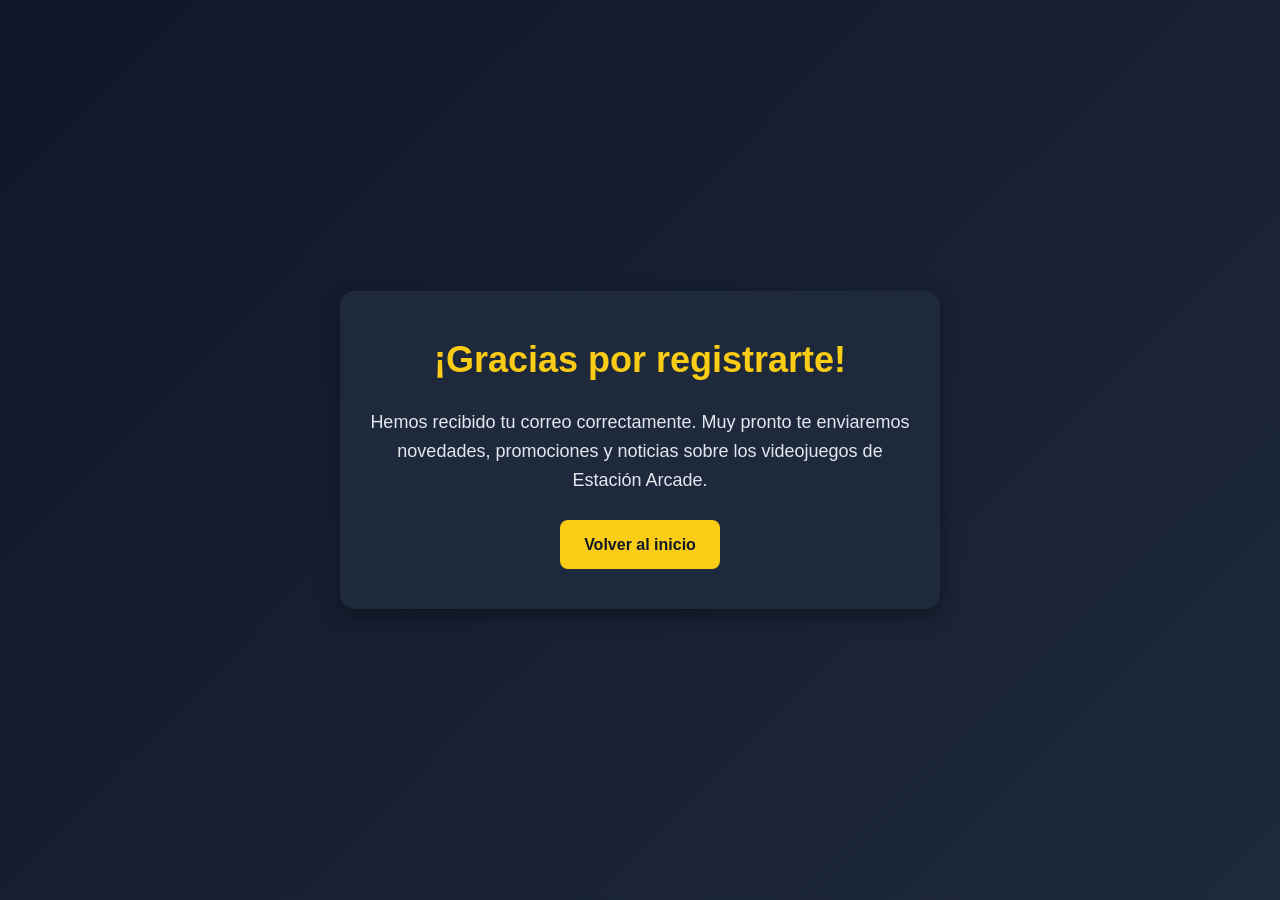
<file: thx.html>
<!DOCTYPE html>
<html lang="es">
<head>
  <meta charset="UTF-8">
  <meta name="viewport" content="width=device-width, initial-scale=1.0">
  <title>Gracias por registrarte</title>
  <link rel="stylesheet" href="style.css">
</head>
<body>

  <main class="gracias">
    <div class="gracias-box">
      <h1>¡Gracias por registrarte!</h1>
      <p>
        Hemos recibido tu correo correctamente. Muy pronto te enviaremos
        novedades, promociones y noticias sobre los videojuegos de
        Estación Arcade.
      </p>

      <a href="index.html" class="btn">Volver al inicio</a>
    </div>
  </main>

</body>
</html>
</file>
<file: style.css>
* {
  margin: 0;
  padding: 0;
  box-sizing: border-box;
}

body {
  font-family: Arial, sans-serif;
  background: #0f172a;
  color: #ffffff;
  line-height: 1.6;
}

.hero {
  background: linear-gradient(rgba(0, 0, 0, 0.6), rgba(15, 23, 42, 0.9)),
              url("https://via.placeholder.com/1200x500?text=Estacion+Arcade");
  background-size: cover;
  background-position: center;
  min-height: 70vh;
  display: flex;
  flex-direction: column;
  justify-content: space-between;
}

.navbar {
  display: flex;
  justify-content: space-between;
  align-items: center;
  padding: 20px 40px;
  background: rgba(0, 0, 0, 0.4);
}

.logo {
  font-size: 28px;
  color: #facc15;
}

.menu {
  list-style: none;
  display: flex;
  gap: 20px;
}

.menu a {
  color: white;
  text-decoration: none;
  font-weight: bold;
}

.menu a:hover {
  color: #facc15;
}

.hero-contenido {
  text-align: center;
  padding: 60px 20px;
}

.hero-contenido h2 {
  font-size: 42px;
  margin-bottom: 15px;
  color: #facc15;
}

.hero-contenido p {
  max-width: 700px;
  margin: 0 auto 20px;
  font-size: 18px;
}

.btn {
  display: inline-block;
  background: #facc15;
  color: #111827;
  padding: 12px 24px;
  text-decoration: none;
  border-radius: 8px;
  font-weight: bold;
  border: none;
  cursor: pointer;
}

.btn:hover {
  background: #eab308;
}

.seccion {
  padding: 60px 20px;
  max-width: 1200px;
  margin: auto;
}

.seccion h2 {
  text-align: center;
  margin-bottom: 30px;
  font-size: 32px;
  color: #facc15;
}

.contenedor-cards {
  display: grid;
  grid-template-columns: repeat(3, 1fr);
  gap: 25px;
}

.card {
  background: #1e293b;
  border-radius: 12px;
  overflow: hidden;
  box-shadow: 0 4px 10px rgba(0, 0, 0, 0.3);
  transition: transform 0.3s;
}

.card:hover {
  transform: translateY(-5px);
}

.card img {
  width: 100%;
  display: block;
}

.card h3 {
  color: #facc15;
  padding: 15px 15px 5px;
}

.card p {
  padding: 0 15px 20px;
}

.contenedor-videos {
  display: grid;
  grid-template-columns: repeat(3, 1fr);
  gap: 25px;
}

.video-box video,
.video-box iframe {
  width: 100%;
  height: 220px;
  border: none;
  border-radius: 12px;
  background: #000;
}

.formulario {
  max-width: 600px;
  margin: auto;
  display: flex;
  flex-direction: column;
  gap: 15px;
  background: #1e293b;
  padding: 30px;
  border-radius: 12px;
}

.formulario input,
.formulario textarea {
  padding: 14px;
  border: none;
  border-radius: 8px;
  font-size: 16px;
}

.formulario textarea {
  min-height: 140px;
  resize: vertical;
}

.footer {
  text-align: center;
  background: #020617;
  padding: 20px;
  margin-top: 30px;
  color: #cbd5e1;
}

@media (max-width: 900px) {
  .contenedor-cards,
  .contenedor-videos {
    grid-template-columns: 1fr;
  }

  .navbar {
    flex-direction: column;
    gap: 15px;
  }

  .hero-contenido h2 {
    font-size: 32px;
  }
}
.gracias {
  min-height: 100vh;
  display: flex;
  justify-content: center;
  align-items: center;
  background: linear-gradient(135deg, #0f172a, #1e293b);
  padding: 20px;
}

.gracias-box {
  background: #1e293b;
  padding: 40px 30px;
  border-radius: 15px;
  text-align: center;
  max-width: 600px;
  box-shadow: 0 8px 20px rgba(0, 0, 0, 0.35);
}

.gracias-box h1 {
  color: #facc15;
  margin-bottom: 20px;
  font-size: 36px;
}

.gracias-box p {
  color: #e2e8f0;
  font-size: 18px;
  margin-bottom: 25px;
  line-height: 1.6;
}
</file>
